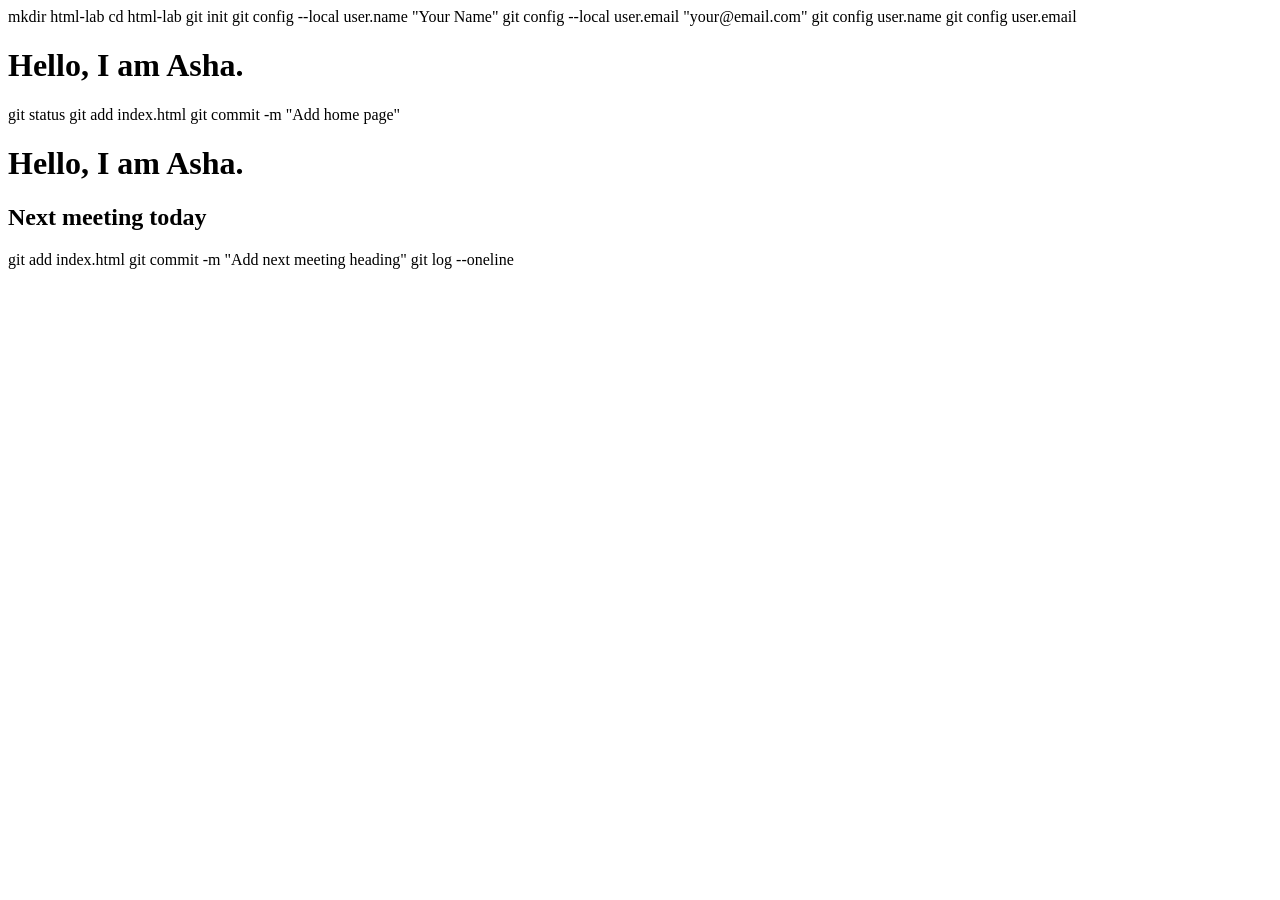
<file: HTML-CSS-Practicals/Lab 1/index.html>
mkdir html-lab
cd html-lab

git init

git config --local user.name "Your Name"
git config --local user.email "your@email.com"

git config user.name
git config user.email




<!DOCTYPE html>
<html>
<head>
    <title>My First Page</title>
</head>
<body>

    <h1>Hello, I am Asha.</h1>

</body>
</html>
git status

git add index.html

git commit -m "Add home page"

<!DOCTYPE html>
<html>
<head>
    <title>My First Page</title>
</head>
<body>

    <h1>Hello, I am Asha.</h1>

    <h2>Next meeting today</h2>

</body>
</html>
git add index.html

git commit -m "Add next meeting heading"

git log --oneline
</file>
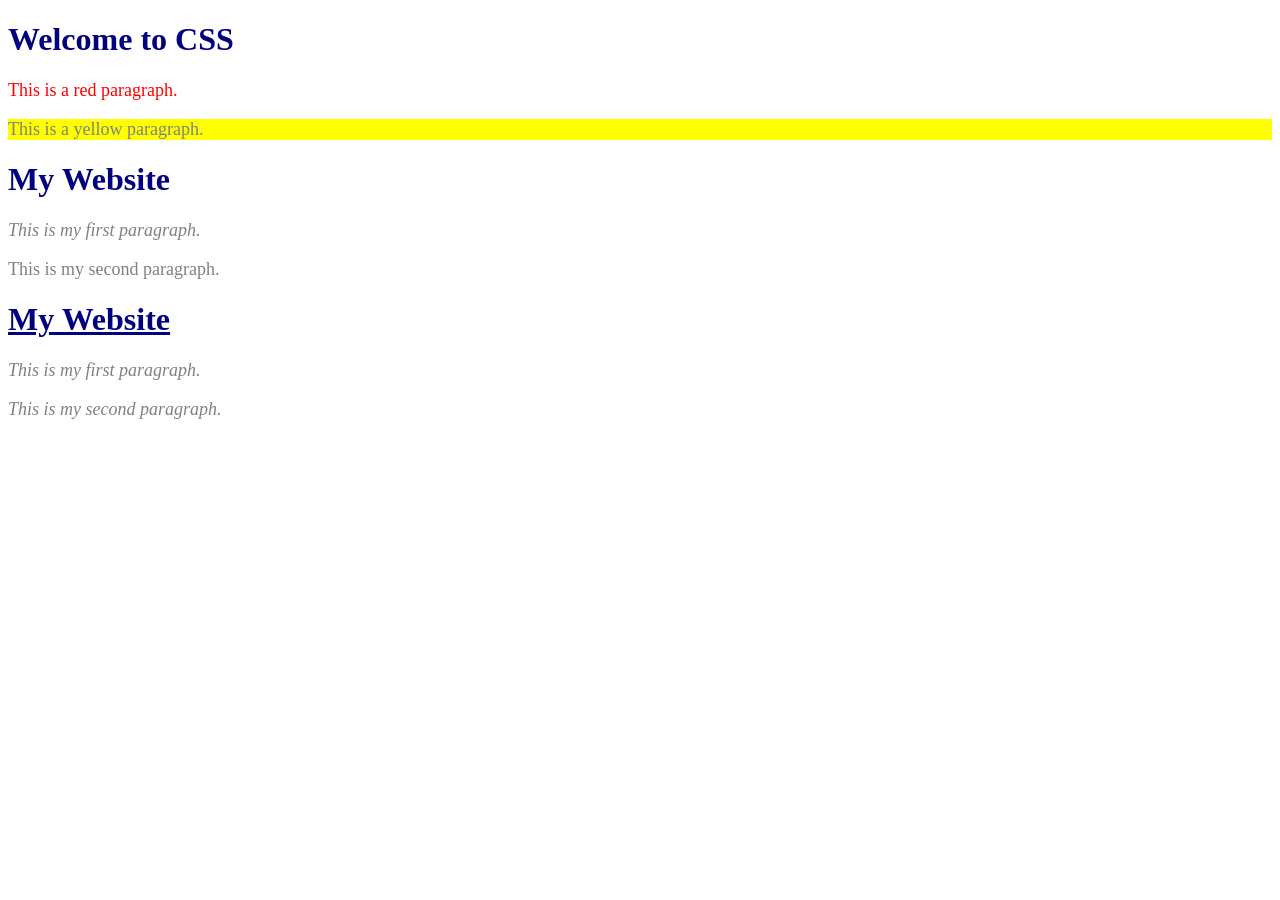
<file: HTML-CSS-Practicals/Lab 10/index.html>
<!DOCTYPE html>
<html>
<head>
    <title>Inline Internal CSS</title>

    <style>
        h1 {
            color: navy;
        }

        .highlight {
            background-color: yellow;
        }
    </style>

</head>
<body>

    <h1>Welcome to CSS</h1>

    <p style="color: red;">
        This is a red paragraph.
    </p>

    <p class="highlight">
        This is a yellow paragraph.
    </p>

</body>
</html>

<!DOCTYPE html>
<html>
<head>
    <title>CSS Styling</title>
    <link rel="stylesheet" href="style.css">
</head>
<body>

    <h1>My Website</h1>

    <p class="note">This is my first paragraph.</p>

    <p>This is my second paragraph.</p>

</body>
</html>

<!DOCTYPE html>
<html>
<head>
    <title>External CSS</title>
    <link rel="stylesheet" href="style.css">
</head>
<body>

    <h1 id="title">My Website</h1>

    <p class="note">This is my first paragraph.</p>

    <p class="note">This is my second paragraph.</p>

</body>
</html>
</file>
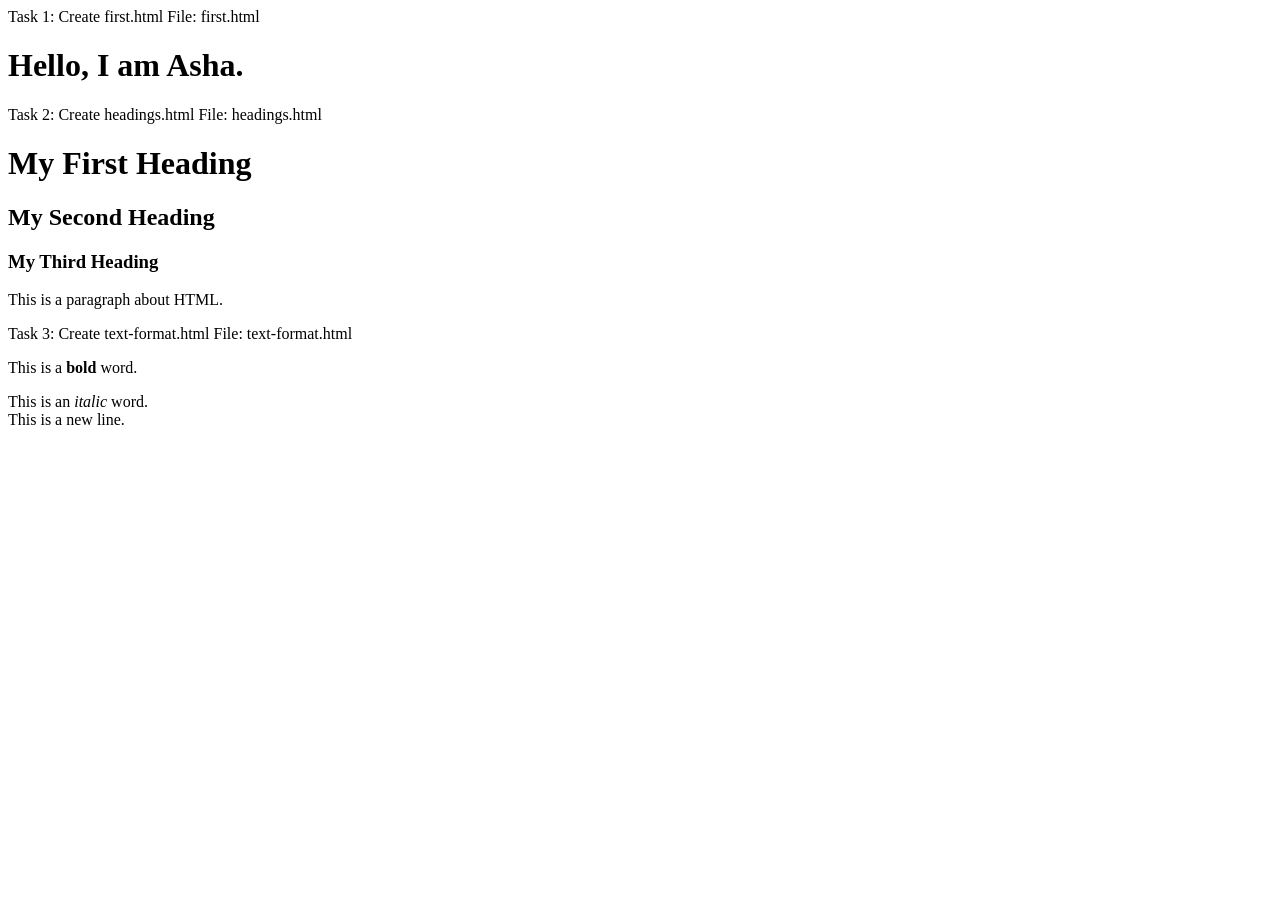
<file: HTML-CSS-Practicals/Lab 3/index.html>
Task 1: Create first.html

File: first.html
<!DOCTYPE html>
<html>
<head>
    <title>My First Page</title>
</head>
<body>

    <h1>Hello, I am Asha.</h1>

</body>
</html>


Task 2: Create headings.html

File: headings.html
<!DOCTYPE html>
<html>
<head>
    <title>HTML Headings</title>
</head>
<body>

    <h1>My First Heading</h1>

    <h2>My Second Heading</h2>

    <h3>My Third Heading</h3>

    <p>This is a paragraph about HTML.</p>

</body>
</html>


Task 3: Create text-format.html

File: text-format.html
<!DOCTYPE html>
<html>
<head>
    <title>Text Formatting</title>
</head>
<body>

    <p>This is a <strong>bold</strong> word.</p>

    <p>This is an <em>italic</em> word.
    <br>
    This is a new line.</p>

</body>
</html>
</file>
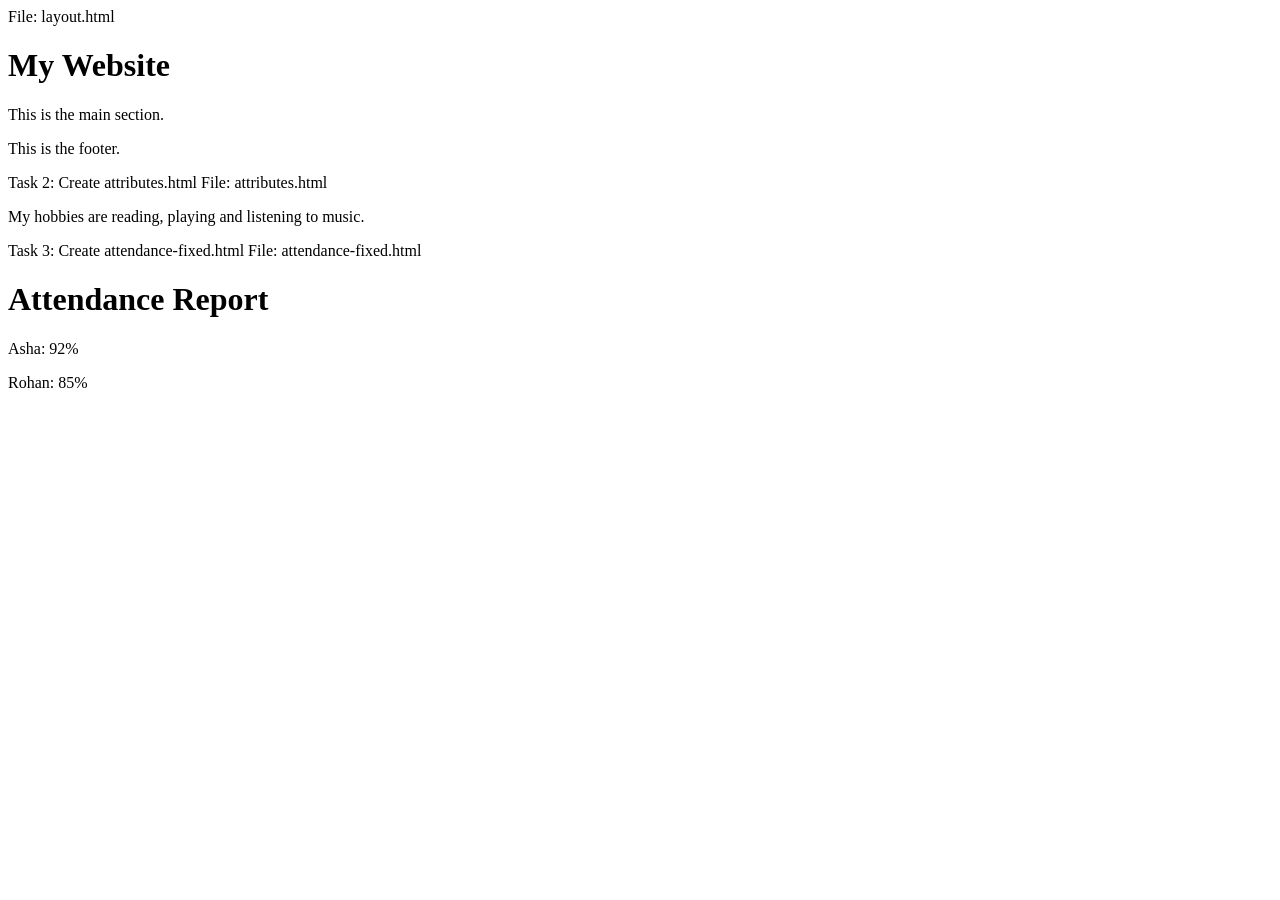
<file: HTML-CSS-Practicals/Lab 4/index.html>
File: layout.html
<!DOCTYPE html>
<html>
<head>
    <title>My Layout</title>
</head>
<body>

    <div class="header">
        <h1>My Website</h1>
    </div>

    <div class="main">
        <p>This is the main section.</p>
    </div>

    <div class="footer">
        <p>This is the footer.</p>
    </div>

</body>
</html>


Task 2: Create attributes.html

File: attributes.html
<!DOCTYPE html>
<html>
<head>
    <title>Data Attributes</title>
</head>
<body>

    <div id="profile">

        <p data-topic="hobbies">
            My hobbies are reading, playing and listening to music.
        </p>

    </div>

</body>
</html>


Task 3: Create attendance-fixed.html

File: attendance-fixed.html
<!DOCTYPE html>
<html>
<head>
    <title>Attendance</title>
</head>
<body>

    <h1>Attendance Report</h1>

    <p>Asha: 92%</p>

    <p>Rohan: 85%</p>

</body>
</html>
</file>
<file: HTML-CSS-Practicals/Lab 10/style.css>
h1 {
    color: navy;
}

.highlight {
    background-color: yellow;
}

h1 {
    color: navy;
}

.note {
    font-style: italic;
}

#title {
    text-decoration: underline;
}

p {
    font-size: 18px;
    color: grey;
}

h1 {
    color: navy;
}

.note {
    font-style: italic;
}

#title {
    text-decoration: underline;
}

p {
    font-size: 18px;
    color: grey;
}
</file>
